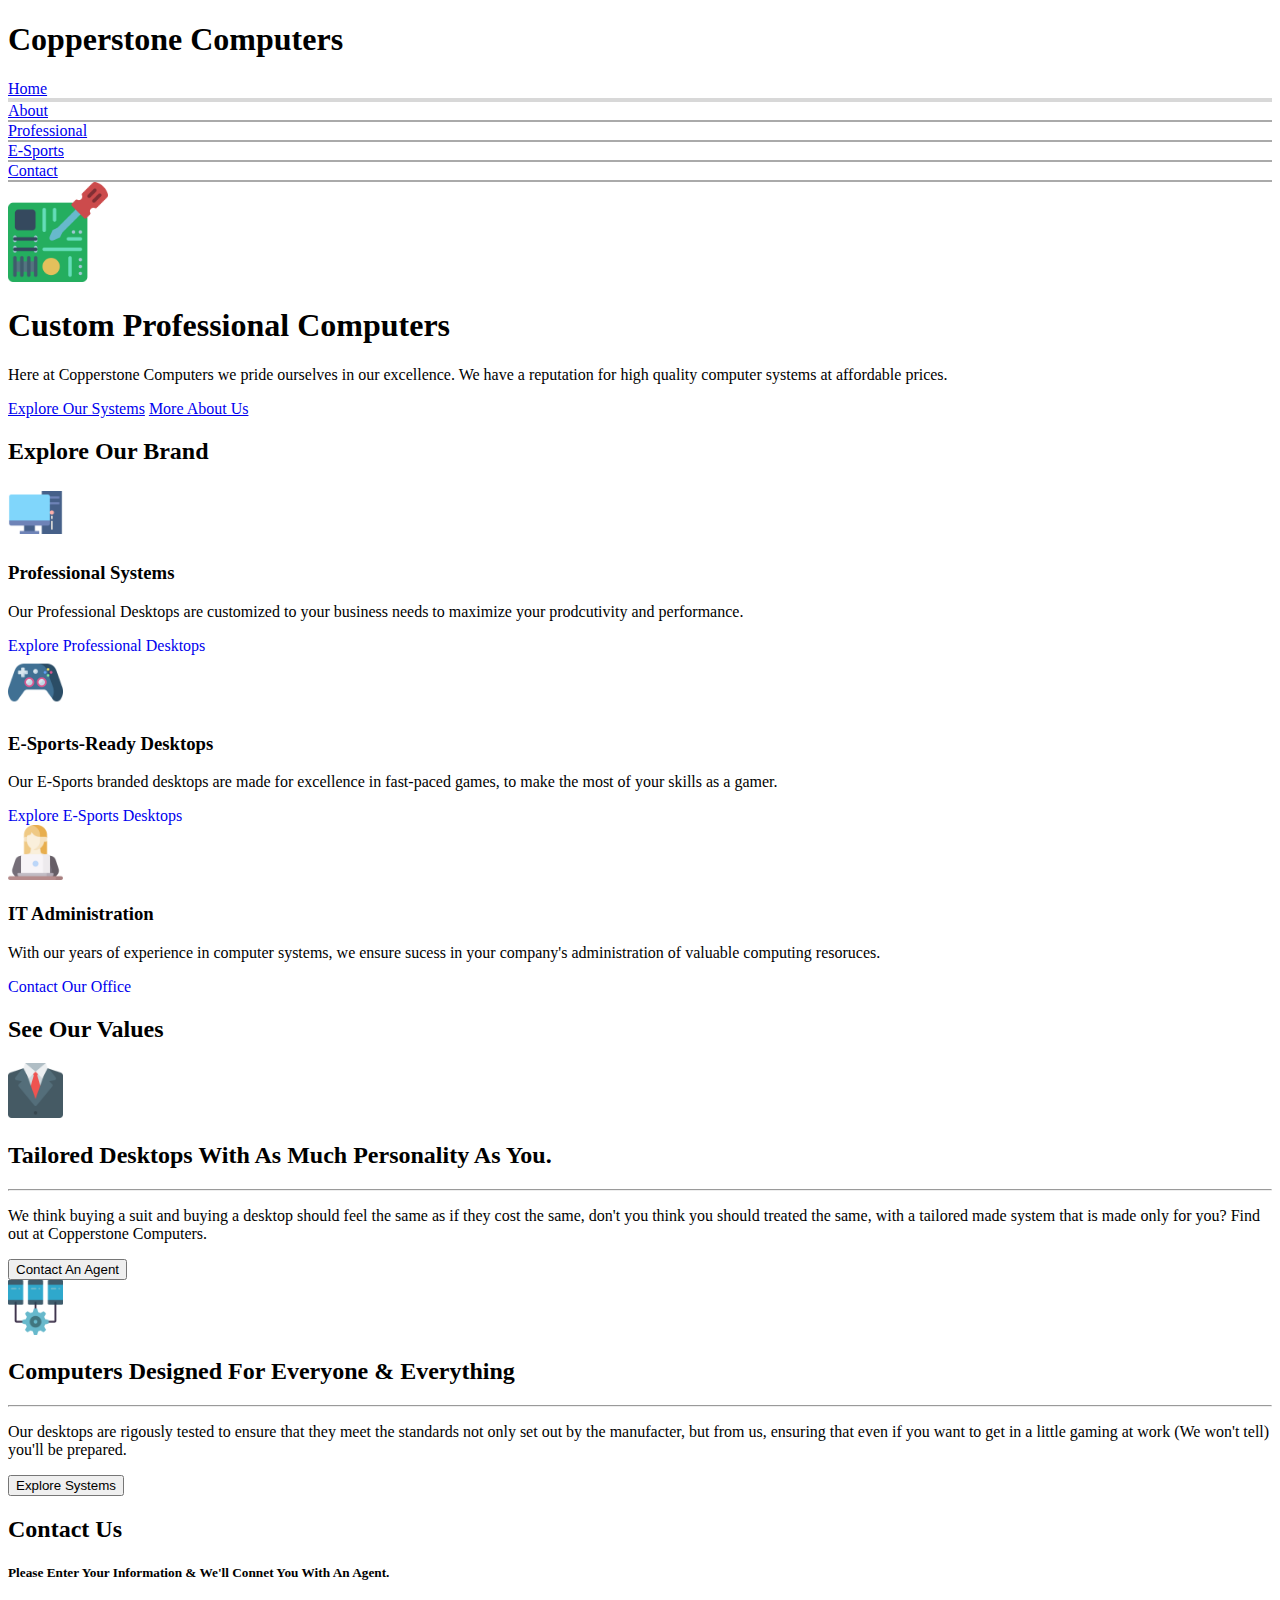
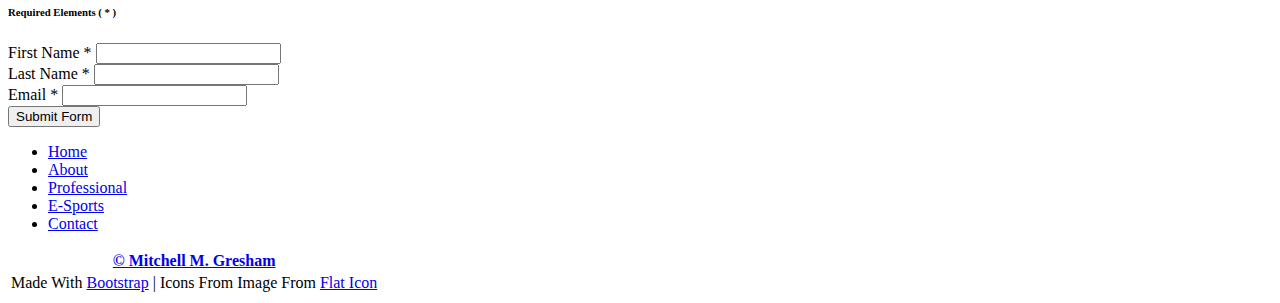
<file: index.html>
<!--

File Name: index.html

File Author: Mitchell M. Gresham 

Last Date Modified: 7/20/2022 by Mitchell M. Gresham

-->

<!DOCTYPE html>
<html lang="en">

<head>
    <!-- DESCRIPTIVE WEBPAGE ELEMENTS -->
    <meta charset="utf-8">
    <title>Copperstone PC - Custom Professional Desktops</title>
    <meta name="description" content="Copperstone Computers is an online custom desktop computer supplier with a focus on product quality and customer support, becase we understand that a 
    desktop isn't just another computer its an investment in yourself.">
    <meta name="keywords" content="Custome Desktop, Custom Computer, Customer Business Computer, Custom Design Computer, Custome Gaming Computer">
    <meta name="author" content="Mitchell M. Gresham">
    <meta name="viewport" content="width=device-width, initial-scale=1">

    <!-- FILE IMPORTS -->
    <!-- BOOTSTRAP IMPORTS -->

    <!-- CSS IMPORT -->
    <link href="https://cdn.jsdelivr.net/npm/bootstrap@5.2.0-beta1/dist/css/bootstrap.min.css" rel="stylesheet" integrity="sha384-0evHe/X+R7YkIZDRvuzKMRqM+OrBnVFBL6DOitfPri4tjfHxaWutUpFmBp4vmVor" crossorigin="anonymous">

    <!-- JS IMPORT -->
    <script src="https://cdn.jsdelivr.net/npm/bootstrap@5.2.0-beta1/dist/js/bootstrap.bundle.min.js" integrity="sha384-pprn3073KE6tl6bjs2QrFaJGz5/SUsLqktiwsUTF55Jfv3qYSDhgCecCxMW52nD2" crossorigin="anonymous"></script>

    <!-- USER DEFINED IMPORTS -->

    <!-- CSS FILE-->
    <link href="css/styles.css" rel="stylesheet">

    <!-- JS FILE -->
    <script src="js/front-end-js.js" async defer></script>
    <!-- Defered JS File, for faster loading. -->
</head>

<body class="text-center bg-dark">
    <!-- NAVIGATION BAR -->
    <nav class="bg-dark text-bg-dark mx-auto pb-2">

        <div class="d-flex align-items-center justify-content-center pt-3 pb-1">
            <h1 class="display-6">Copperstone Computers</h1>
        </div>

        <!-- NAVIGATION BAR LINKS -->
        <div class="d-flex justify-content-center">
            <div class="nav-container m-3 pb-1" id="home-link">
                <a href="index.html" class="nav-link">
                    Home
                </a>
            </div>

            <div class="nav-container m-3 pb-1" id="about-link">
                <a href="about.html" class="nav-link">About</a>
            </div>

            <div class="nav-container m-3 pb-1" id="professional-link">
                <a href="professional.html" class="nav-link">Professional</a>
            </div>

            <div class="nav-container m-3 pb-1" id="esport-link">
                <a href="sports.html" class="nav-link">E-Sports</a>
            </div>

            <div class="nav-container m-3 pb-1" id="contact-link">
                <a href="contact.html" class="nav-link">Contact</a>
            </div>
        </div>
    </nav>
    <!-- NAVIGATION BAR END -->

    <!-- HEADER -->
    <div class="px-4 py-5 my-3 text-center text-bg-dark">

        <!-- ICON -->
        <img class="d-block mx-auto mb-4" src="icons/motherboard.png" alt="Image of Fixing Computer" width="100" height="100">

        <!-- TITLE -->
        <h1 class="display-3 fw-semibold mb-4">Custom Professional Computers</h1>

        <!-- DESCRIPTION -->
        <div class="col-lg-8 mx-auto">
            <p class="lead mb-4">Here at Copperstone Computers we pride ourselves in our excellence. We have a reputation for high quality computer systems at affordable prices.
            </p>
            <!-- BUTTONS -->
            <div class="d-grid gap-2 d-sm-flex justify-content-sm-center">
                <a href="professional.html" class="btn btn-primary btn-lg px-4 gap-4">Explore Our Systems</a>
                <a href="about.html" class="btn btn-outline-secondary btn-lg px-4">More About Us</a>
            </div>
        </div>
    </div>
    <!-- HEADER END -->

    <!-- FEATURES -->
    <div class="container px-4 py-5 text-bg-dark">
        <!-- TITLE -->
        <h2 class="pb-5 display-5 border-bottom">Explore Our Brand</h2>
        <div class="row g-4 py-5 row-cols-1 row-cols-lg-3">

            <!-- CARD -->
            <div class="feature col">

                <!-- ICON -->
                <img src="icons/desktop-computer.png" class="m-2" alt="Image of Professional Desktop" width="55" height="55">

                <!-- CARD TITLE -->
                <h3>Professional Systems</h3>

                <!-- CARD DESCRIPTION -->
                <p>Our Professional Desktops are customized to your business needs to maximize your prodcutivity and performance.</p>

                <!-- CARD ACTION BUTTON -->
                <a href="professional.html" class="icon-link d-inline-flex align-items-center feature-button">
              Explore Professional Desktops
            </a>
            </div>

            <!-- CARD -->
            <div class="feature col">

                <!-- ICON -->
                <img src="icons/gamepad.png" class="m-2" alt="Image of Game Controller" width="55" height="55">

                <!-- CARD TITLE -->
                <h3>E-Sports-Ready Desktops</h3>

                <!-- CARD DESCRIPTION -->
                <p>Our E-Sports branded desktops are made for excellence in fast-paced games, to make the most of your skills as a gamer.</p>

                <!-- CARD ACTION BUTTON -->
                <a href="sports.html" class="icon-link d-inline-flex align-items-center feature-button">
              Explore E-Sports Desktops
            </a>
            </div>

            <!-- CARD -->
            <div class="feature col">

                <!-- ICON -->
                <img src="icons/working.png" class="m-2" alt="Image of Administrator" width="55" height="55">

                <!-- CARD TITLE -->
                <h3>IT Administration</h3>

                <!-- CARD DESCRIPTION -->
                <p>With our years of experience in computer systems, we ensure sucess in your company's administration of valuable computing resoruces.</p>

                <!-- CARD ACTION BUTTON -->
                <a href="contact.html" class="icon-link d-inline-flex align-items-center feature-button">
              Contact Our Office
            </a>
            </div>
        </div>
    </div>
    <!-- FEATURES END -->

    <!-- OUR VALUES -->
    <div class="container px-4 py-5 text-bg-dark">
        <!-- TITLE -->
        <h2 class="pb-5 display-5 border-bottom">See Our Values</h2>
        <div class="row g-4 py-5 row-cols-1 row-cols-lg-3"></div>

        <!-- CARD CONTAINER -->
        <div class="row align-items-md-stretch">

            <!-- FIRST CARD -->
            <div class="col-md-6 pt-5 pt-sm-4 pt-md-3">
                <div class="h-100 p-5 text-bg-dark rounded-3 border">
                    <!-- ICON -->
                    <img src="icons/suit.png" alt="Suit Image" class="mb-3" width="55" height="55">
                    <!-- CARD TITLE -->
                    <h2 class="pb-2">Tailored Desktops With As Much Personality As You.</h2>
                    <!-- HORIZONTIAL RULE -->
                    <hr class="pb-3">
                    <!-- CARD DESCRIPTION -->
                    <p>We think buying a suit and buying a desktop should feel the same as if they cost the same, don't you think you should treated the same, with a tailored made system that is made only for you? Find out at Copperstone Computers.</p>
                    <!-- ACTION BUTTON -->
                    <button class="btn btn-outline-light mt-2" type="button">Contact An Agent</button>
                </div>
            </div>
            <!-- SECOND CARD -->
            <div class="col-md-6 pt-5 pt-sm-4 pt-md-3">
                <div class="h-100 p-5 bg-light border text-bg-light rounded-3">
                    <!-- ICON -->
                    <img src="icons/multitask.png" alt="Multitask Image" class="mb-3" width="55" height="55">
                    <!-- CARD TITLE -->
                    <h2 class="pb-2">Computers Designed For Everyone & Everything</h2>
                    <!-- HORIZONTIAL RULE -->
                    <hr class="pb-3">
                    <!-- CARD DESCRIPTION -->
                    <p>Our desktops are rigously tested to ensure that they meet the standards not only set out by the manufacter, but from us, ensuring that even if you want to get in a little gaming at work (We won't tell) you'll be prepared.</p>
                    <!-- ACTION BUTTON -->
                    <button class="btn btn-outline-secondary mt-2" type="button">Explore Systems</button>
                </div>
            </div>
        </div>
    </div>
    <!-- OUR VALUES END -->

    <!-- CONTACT US -->
    <div class="container mt-5 px-4 py-5 text-bg-dark">
        <!-- TITLE -->
        <h2 class="pb-5 display-5 border-bottom">Contact Us</h2>
        <div class="row g-4 py-5 row-cols-1 row-cols-lg-3"></div>

        <!-- CONTACT FOR CONTAINER -->
        <div class="row align-items-md-stretch">
            <div class="col-md-12 pt-3">
                <div class="h-100 p-5 text-bg-dark rounded-3 border text-start">
                    <!-- FORM TITLE & DESCRIPTION -->
                    <h5 class="pb-2">Please Enter Your Information & We'll Connet You With An Agent.</h5>
                    <h6 class="pb-2 fw-light">Required Elements ( * )</h6>

                    <!-- FORM -->
                    <form onsubmit="return validateForm('index_form') " id="index_form">
                        <!-- Add Submit Action & Form Validation -->
                        <div class="col-sm-8 mt-4">
                            <!-- FIRST NAME INPUT -->
                            <label for="firstName" class="form-label">First Name *</label>
                            <input type="text" class="form-control" id="firstName" required>
                        </div>
                        <div class="col-sm-8 mt-5">
                            <!-- LAST NAME INPUT -->
                            <label for="lastName" class="form-label">Last Name *</label>
                            <input type="text" class="form-control" id="lastName" required>
                        </div>
                        <div class="col-sm-8 mt-5">
                            <!-- EMAIL INPUT -->
                            <label for="email" class="form-label">Email *</label>
                            <input type="text" class="form-control" id="email" required>
                        </div>
                        <div class="col-sm-6 mt-5">
                            <!-- FORM SUBMIT BUTTON -->
                            <input class="btn btn-outline-light" type="submit" value="Submit Form">
                        </div>
                    </form>
                </div>
            </div>
        </div>
    </div>
    <!-- CONTACT US END -->
    <!-- FOOTER -->
    <div class="container text-bg-dark mt-5 pt-5">
        <footer>
            <ul class="nav justify-content-center border-bottom pb-3 mb-3">
                <li class="nav-item"><a href="index.html" class="nav-link link-light px-2">Home</a></li>
                <li class="nav-item"><a href="about.html" class="nav-link link-light px-2">About</a></li>
                <li class="nav-item"><a href="professional.html" class="nav-link link-light px-2">Professional</a></li>
                <li class="nav-item"><a href="sports.html" class="nav-link link-light px-2">E-Sports</a></li>
                <li class="nav-item"><a href="contact.html" class="nav-link link-light px-2">Contact</a></li>
            </ul>
            <table class="text-center mx-auto mt-4">
                <tr>
                    <th class="fw-light" colspan="2"><a href="https://github.com/mitchgres">© Mitchell M. Gresham</a></th>
                </tr>
                <tr>
                    <td>Made With <a class="link-light" href="https://getbootstrap.com">Bootstrap</a> | </td>
                    <td> Icons From Image From <a class="link-light" href="https://www.flaticon.com/">Flat Icon</a></td>
                </tr>
            </table>
        </footer>
    </div>
    <!-- FOOTER END -->
</body>

</html>
</file>
<file: css/styles.css>
/*

File Name: styles.css

File Author: Mitchell M. Gresham 

Last Date Modified: 7/20/2022 by Mitchell M. Gresham

*/

.nav-container {
    color: #aaaaaa;
    border-bottom: solid;
    border-bottom-width: 2px;
    color: #aaaaaa;
}

.nav-container:hover {
    color: #c6c6c6;
    border-bottom-color: #c6c6c6;
    border-bottom-width: 4px;
}

.feature-button {
    text-decoration: none;
}

.card-img {
    border-radius: 50%;
    height: 140px;
    width: 140px;
    object-fit: cover;
    object-position: center;
}
</file>
